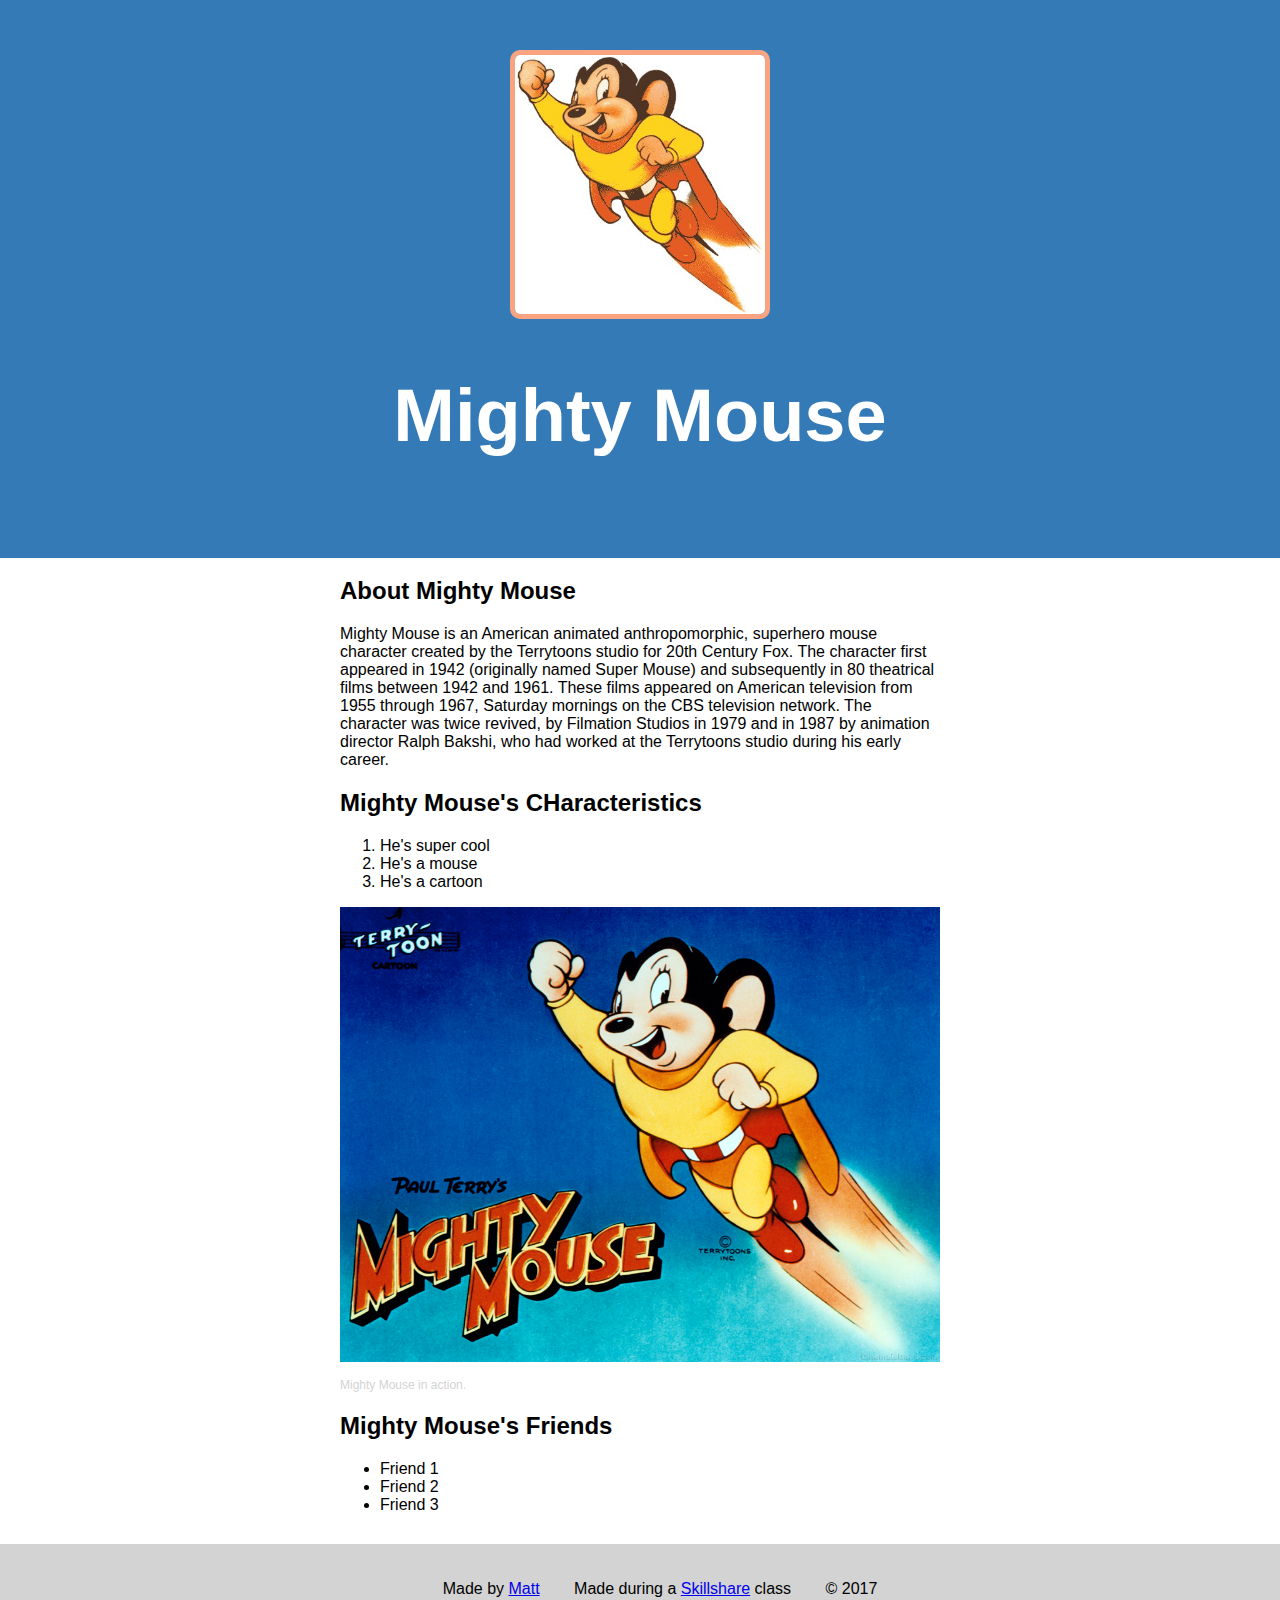
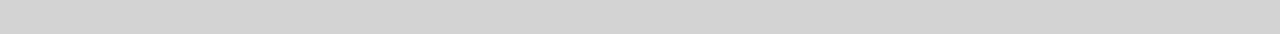
<file: index.html>
<!DOCTYPE html>
<html>
<head>
	<title>Mighty Mouse</title>
	<link rel="stylesheet" type="text/css" href="css/hero.css">
</head>
<body>

<div class="wrapper">
	<header>
		<img src="img/mightymouse.jpg">
		<h1>Mighty Mouse</h1>
	</header>
	<div class="content">
		<h2>About Mighty Mouse</h2>
		<p>Mighty Mouse is an American animated anthropomorphic, superhero mouse character created by the Terrytoons studio for 20th Century Fox. The character first appeared in 1942 (originally named Super Mouse) and subsequently in 80 theatrical films between 1942 and 1961. These films appeared on American television from 1955 through 1967, Saturday mornings on the CBS television network. The character was twice revived, by Filmation Studios in 1979 and in 1987 by animation director Ralph Bakshi, who had worked at the Terrytoons studio during his early career.</p>
		<h2>Mighty Mouse's CHaracteristics</h2>
		<ol>
			<li>He's super cool</li>
			<li>He's a mouse</li>
			<li>He's a cartoon</li>
		</ol>
		<img class="big-image" src="img/bigimage.jpg">
		<p class="caption">Mighty Mouse in action.</p>
		<h2>Mighty Mouse's Friends</h2>
		<ul>
			<li>Friend 1</li>
			<li>Friend 2</li>
			<li>Friend 3</li>
		</ul>

	</div>
	<footer>
		<ul>
			<li>Made by <a href="http://matteveryday.com" target="_blank" title="Visit the Website">Matt</a></li>
			<li>Made during a <a href="http://skillshare.com" target="_blank" title="Visit Skillshare's Website">Skillshare</a> class</li>
			<li>&copy; 2017</li>
		</ul>
	</footer>
</div>

</body>
</html>
</file>
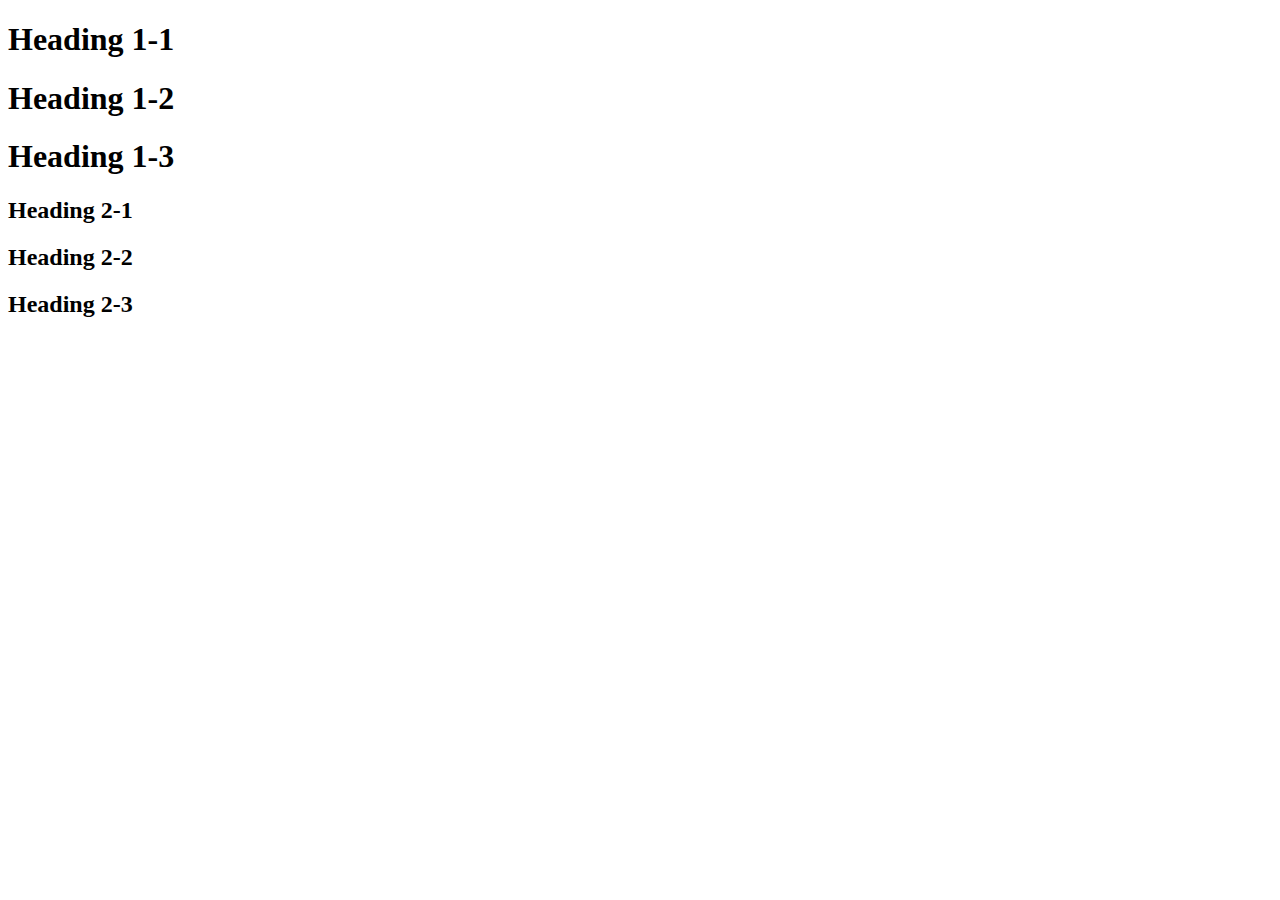
<file: stylish.html>
<!DOCTYPE html>
<html>
<head>
	<title>Stylish</title>
</head>
<body>

<h1>Heading 1-1</h1>
<h1>Heading 1-2</h1>
<h1>Heading 1-3</h1>
<h2>Heading 2-1</h2>
<h2>Heading 2-2</h2>
<h2>Heading 2-3</h2>

</body>
</html>
</file>
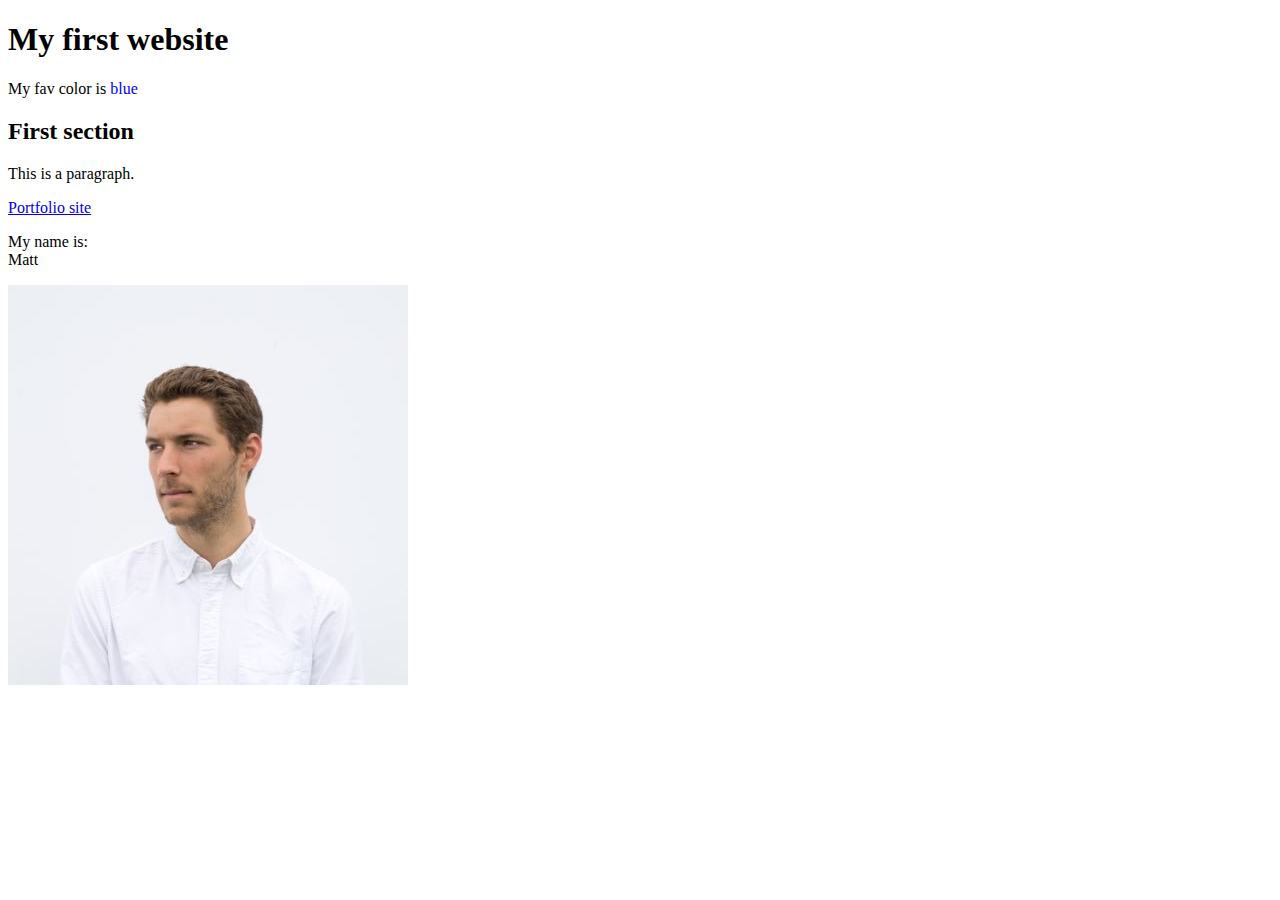
<file: test.html>
<!DOCTYPE html>
<html>
<head>
	<title>My Website</title>
</head>
<body>
	<h1>My first website</h1>
	<p>My fav color is <span style="color: blue;">blue</span></p>

	<h2>First section</h2>
	<p>This is a paragraph.</p>
	<div>
		<div>
			<a href="http://matteveryday.com" target="_blank">Portfolio site</a>
		</div>
	</div>
	<p>My name is:<br>Matt</p>

	<img src="JV_FDzbA.jpg">
</body>
</html>
</file>
<file: css/hero.css>
html, body{
	font-family: helvetica, sans-serif;
	margin: 0;
}

header{
	background-color: #337ab7;
	padding: 50px;
	text-align: center;

}

h1{
	font-size: 74px;
	color: white;
}

header img{
	border-radius: 10px;
	width: 250px;
	border: 5px solid #FAA381;
}

.content{
	max-width: 600px;
	margin: 0 auto;
	padding: 0 30px 0 30px;
}

img.big-image{
	max-width: 100%;
}

.caption {
	font-size: 12px;
	color: lightgrey;
}

footer{
	background-color: lightgrey;
	padding: 20px;
	margin-top: 30px;
}

footer ul{
	text-align: center;
}

footer ul li{
	display: inline-block;
	margin: 0 15px;
}
</file>
